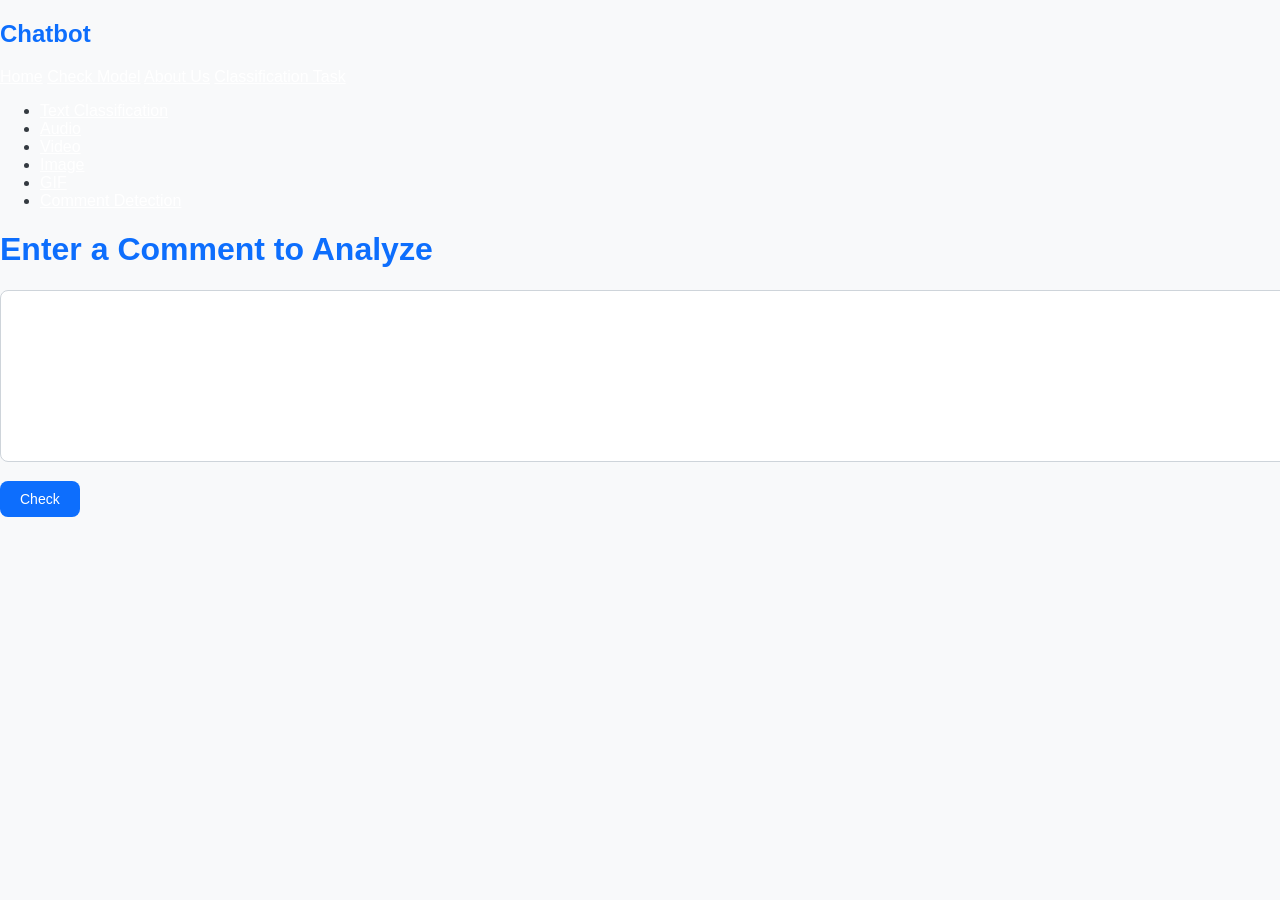
<file: templates/index.html>
<!DOCTYPE html>
<html>
<head>
  <title>Chatbot System</title>
  <link rel="stylesheet" href="/static/style.css">
</head>
<body>
  <div class="sidebar">
    <h2>Chatbot</h2>
    <a href="/">Home</a>
    <a href="#">Check Model</a>
    <a href="#">About Us</a>
    <a href="#">Classification Task</a>
    <ul>
      <li><a href="/">Text Classification</a></li>
      <li><a href="#">Audio</a></li>
      <li><a href="#">Video</a></li>
      <li><a href="#">Image</a></li>
      <li><a href="#">GIF</a></li>
      <li><a href="#">Comment Detection</a></li>
    </ul>
  </div>

  <div class="content">
    <h1>Enter a Comment to Analyze</h1>
    <form action="/predict" method="post">
      <textarea name="comment" rows="5" cols="50"></textarea><br>
      <button type="submit">Check</button>
    </form>
  </div>
</body>
</html>
</file>
<file: static/style.css>
/* === GLOBAL STYLES === */
body {
    font-family: 'Segoe UI', Tahoma, Geneva, Verdana, sans-serif;
    background-color: #f8f9fa;
    color: #343a40;
    margin: 0;
    padding: 0;
}

/* === SIDEBAR === */
.sidebar .block-container {
    background: linear-gradient(180deg, #343a40, #212529);
    color: white;
    padding: 25px 15px;
    height: 100vh;
    border-right: 1px solid #495057;
}

.sidebar .block-container h2 {
    font-size: 22px;
    margin-bottom: 20px;
    border-bottom: 1px solid #6c757d;
    padding-bottom: 10px;
}

.sidebar .stRadio > label {
    font-weight: bold;
    color: white;
}

.sidebar .stSelectbox label {
    color: white;
}

.sidebar a, .sidebar .element-container {
    color: white;
}

.sidebar a:hover {
    background-color: #495057;
    border-radius: 6px;
}

/* === BUTTONS === */
button {
    background-color: #0d6efd;
    color: white;
    padding: 10px 20px;
    border-radius: 8px;
    font-size: 14px;
    border: none;
    cursor: pointer;
    transition: background-color 0.3s ease;
}

button:hover {
    background-color: #0b5ed7;
}

/* === INPUT FIELDS === */
input[type="text"], textarea, .stTextInput > div > div > input {
    border: 1px solid #ced4da;
    border-radius: 8px;
    padding: 10px;
    width: 100%;
    margin-bottom: 15px;
    font-size: 14px;
    background-color: white;
    color: #495057;
}

input[type="text"]:focus, textarea:focus {
    border-color: #80bdff;
    outline: none;
}

/* === HEADER === */
h1, h2, h3 {
    color: #0d6efd;
}

/* === INFO & ALERT STYLES === */
.stAlert {
    border-radius: 8px;
    padding: 15px;
    margin-top: 10px;
    font-size: 14px;
}

.alert-success {
    background-color: #d1e7dd;
    color: #0f5132;
    border-left: 5px solid #198754;
}

.alert-error {
    background-color: #f8d7da;
    color: #842029;
    border-left: 5px solid #dc3545;
}

.alert-warning {
    background-color: #fff3cd;
    color: #664d03;
    border-left: 5px solid #ffc107;
}

/* === CARD SECTION === */
.card {
    background-color: #ffffff;
    padding: 25px;
    border-radius: 12px;
    box-shadow: 0 4px 16px rgba(0, 0, 0, 0.05);
    margin-top: 20px;
}

/* === AUDIO TRANSCRIPTION AREA === */
.voice-section {
    background-color: #e7f1ff;
    padding: 20px;
    border-left: 5px solid #0d6efd;
    border-radius: 10px;
    margin-top: 20px;
}

/* === TEXT AREA === */
textarea {
    height: 150px !important;
    resize: none;
}

/* === IMAGE & GIF PREVIEW === */
img {
    border-radius: 10px;
    box-shadow: 0 3px 10px rgba(0, 0, 0, 0.1);
}

/* === FOOTER === */
footer {
    padding: 10px;
    text-align: center;
    color: #adb5bd;
    font-size: 13px;
}
</file>
